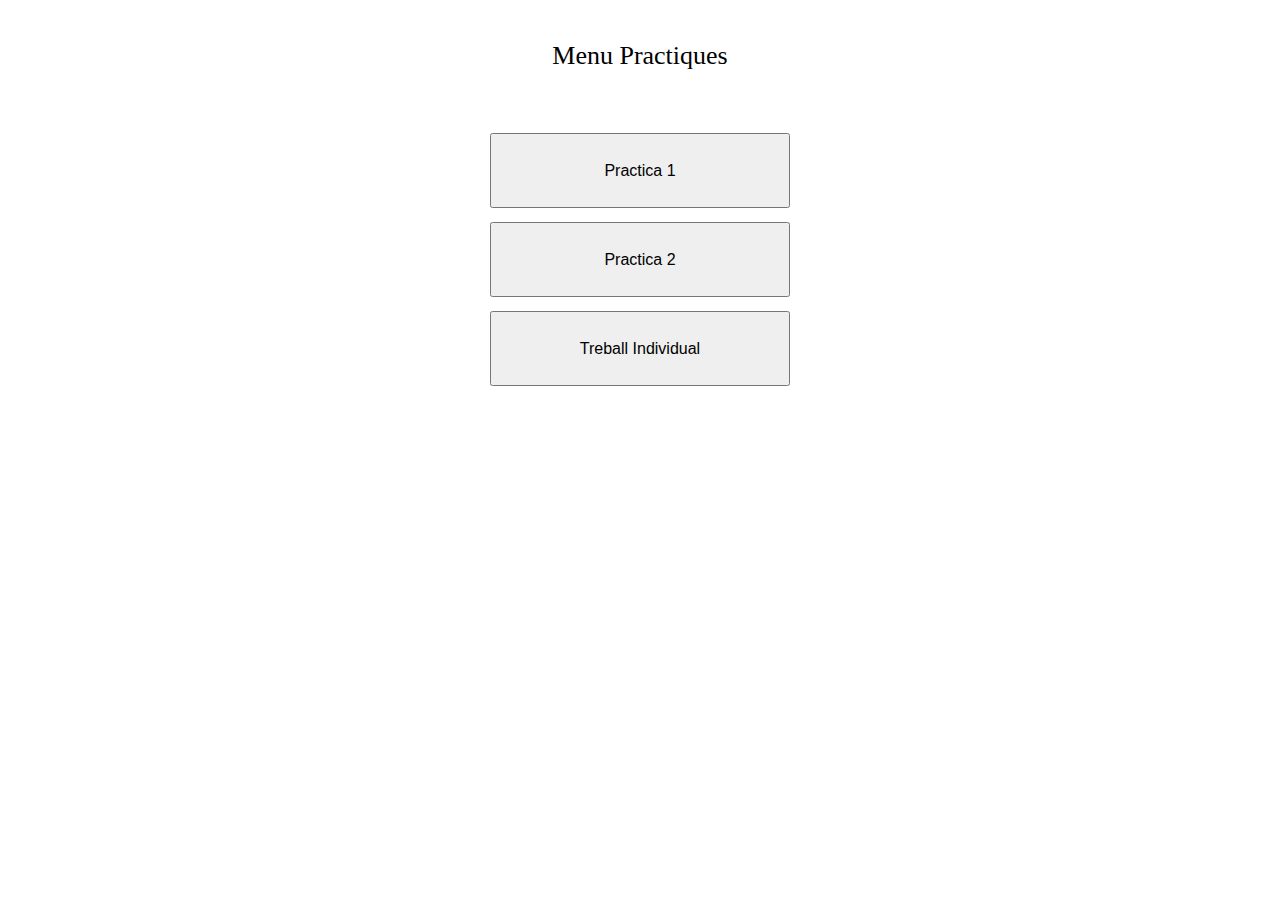
<file: index.html>
<!DOCTYPE html> 
<html>
	<head>
		<link rel="stylesheet" href="./pi_2/styles/main.css">
		<script src="./pi_2/js/loader.js"></script>
		<title> Menu Practiques </title>
	</head>
	<body>
		<p class="menu-object" id="title">Menu Practiques</p>
		<button class="menu-object" onclick="loadpage('./pi_2/index.html')"> 
			Practica 1
		</button>
		<button class="menu-object" onclick="loadpage('./pi_3/index.html')"> 
			Practica 2
		</button>
		<button class="menu-object" onclick="loadpage('./treball_individual/index.html')"> 
			Treball Individual
		</button>
	</body>
</html>
</file>
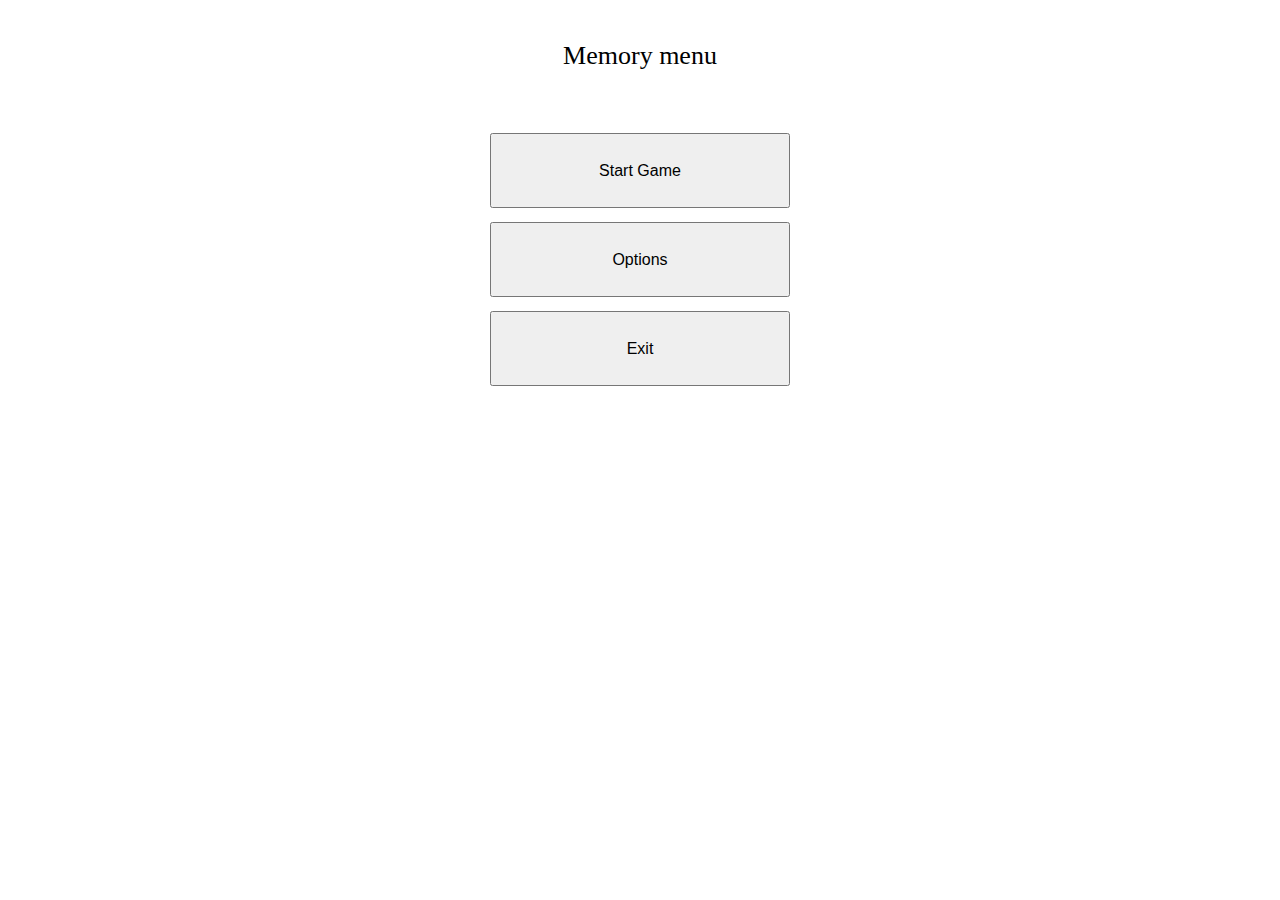
<file: pi_2/index.html>
<!DOCTYPE html> 
<html>
	<head>
		<link rel="stylesheet" href="./styles/main.css">
		<script src="./js/loader.js"></script>
		<script src="./js/game_info.js"></script>
		<script src="./js/menu_controller.js"></script>
		<title> My first game - Menu </title>
	</head>
	<body>
		<p class="menu-object" id="title">Memory menu</p>
		<button class="menu-object" onclick="start_game()"> 
			Start Game 
		</button>
		<button class="menu-object" onclick="options()"> 
			Options 
		</button>
		<button class="menu-object" onclick="exit()"> 
			Exit 
		</button>
	</body>
</html>
</file>
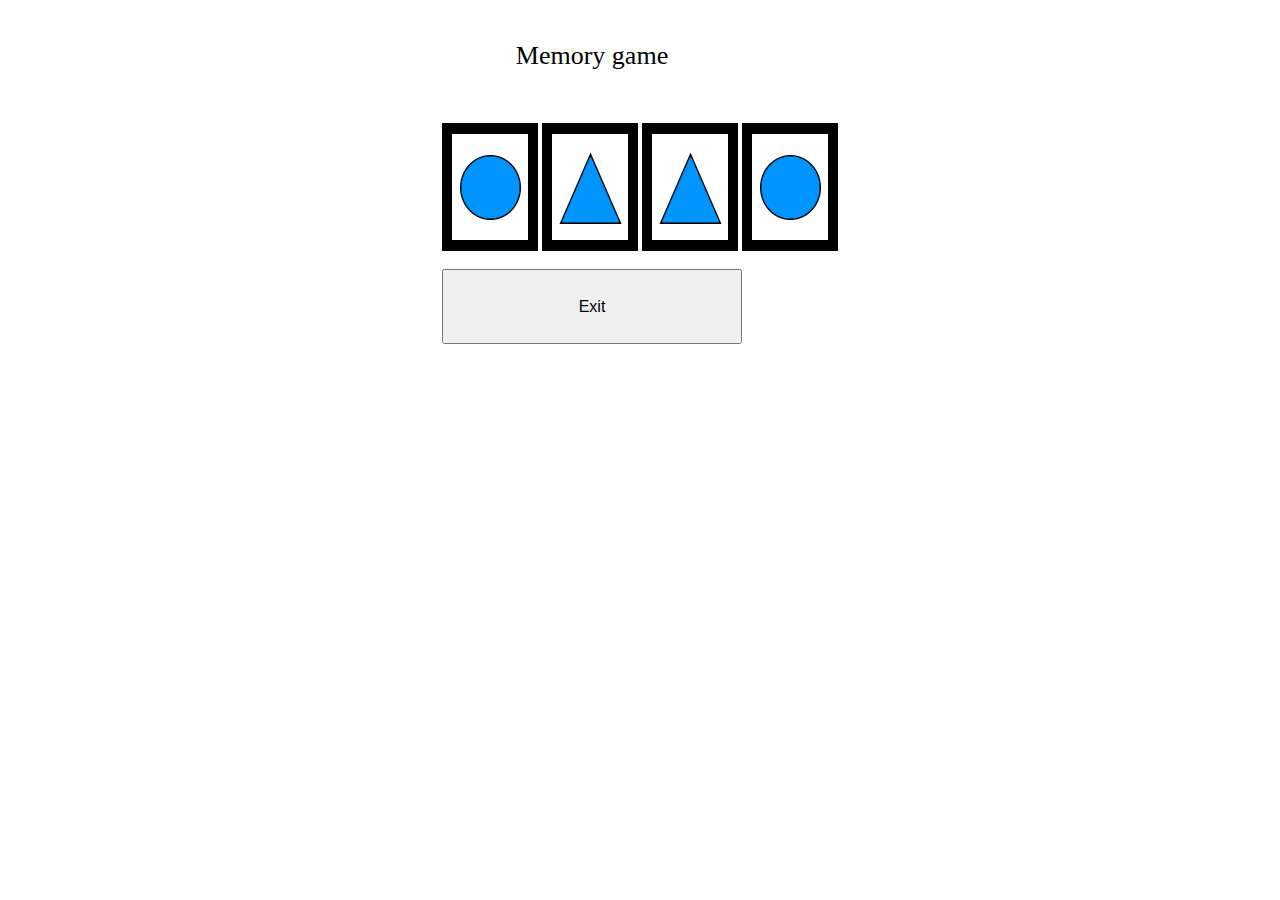
<file: pi_2/html/game.html>
<!DOCTYPE html> 
<html>
	<head>
		<link rel="stylesheet" href="../styles/main.css">
		<script src="../js/game_controller.js"></script>
		<script src="../js/loader.js"></script>
		<title> My first game - Game </title>
	</head>
	<body>
		<p class="menu-object" id="title">Memory game</p>
		<div>
			<img src="../resources/cb.png" onclick="items[0].do_click()">
			<img src="../resources/tb.png" onclick="items[1].do_click()">
			<img src="../resources/tb.png" onclick="items[2].do_click()">
			<img src="../resources/cb.png" onclick="items[3].do_click()">
		</div>
		<button class="menu-object" onclick="loadpage('../index.html')"> 
			Exit 
		</button>
		<!--<a class="menu-object" href="../index.html">GoToMenu</a>-->
	</body>
</html>
</file>
<file: pi_2/styles/main.css>
body{
		display:grid;
		justify-content: center;
		gap : 4px;
		grid-auto-flow: row;
}

#title{
	font-size: 26px;
	line-height: 75px;
}

.menu-object{
	width: 300px;
	height: 75px;
	font-size: 16px;
	margin-top: 10px;
}

p{
	text-align: center;
}

button.menu-object:active{
	font-size: 18px;
	width: 275px;
	height: 70px;
}

button.menu-object:hover:not(:active){
	font-size: 22px;
	width: 325px;
	height: 85px;
}
</file>
